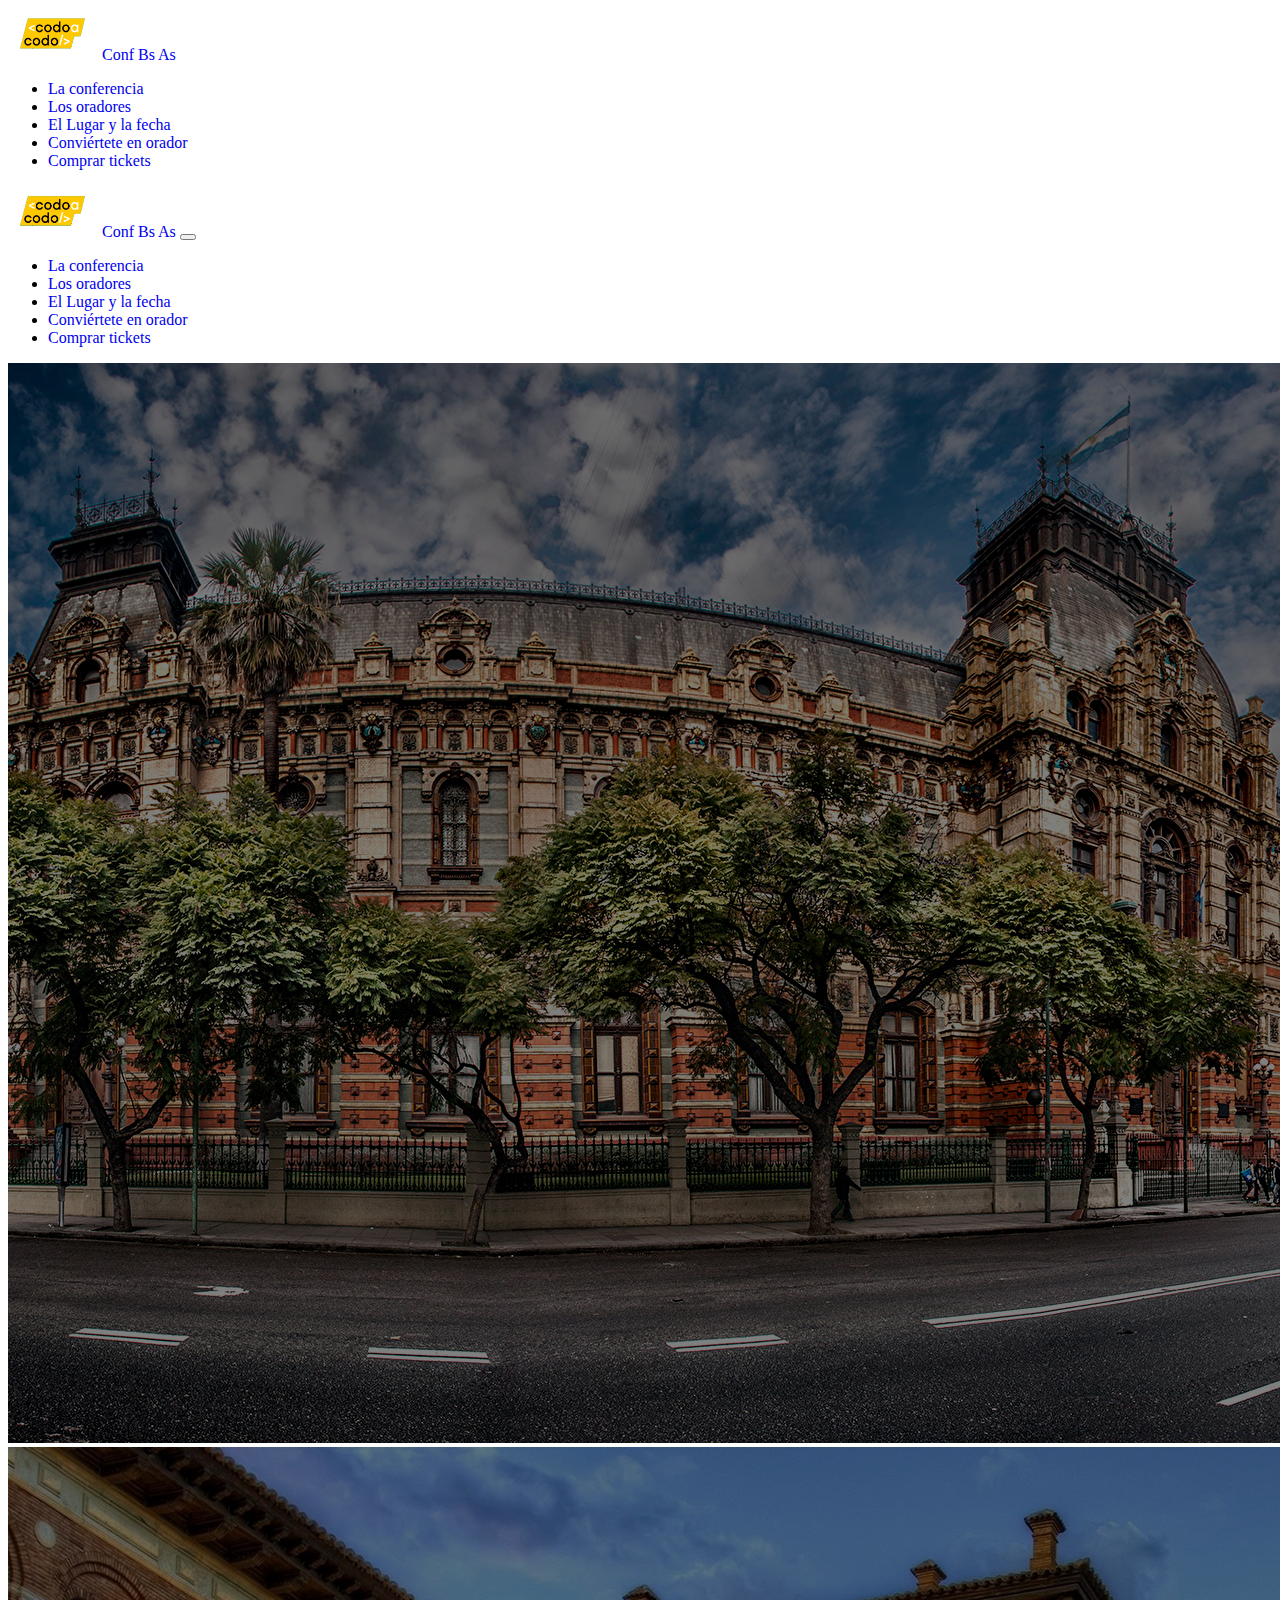
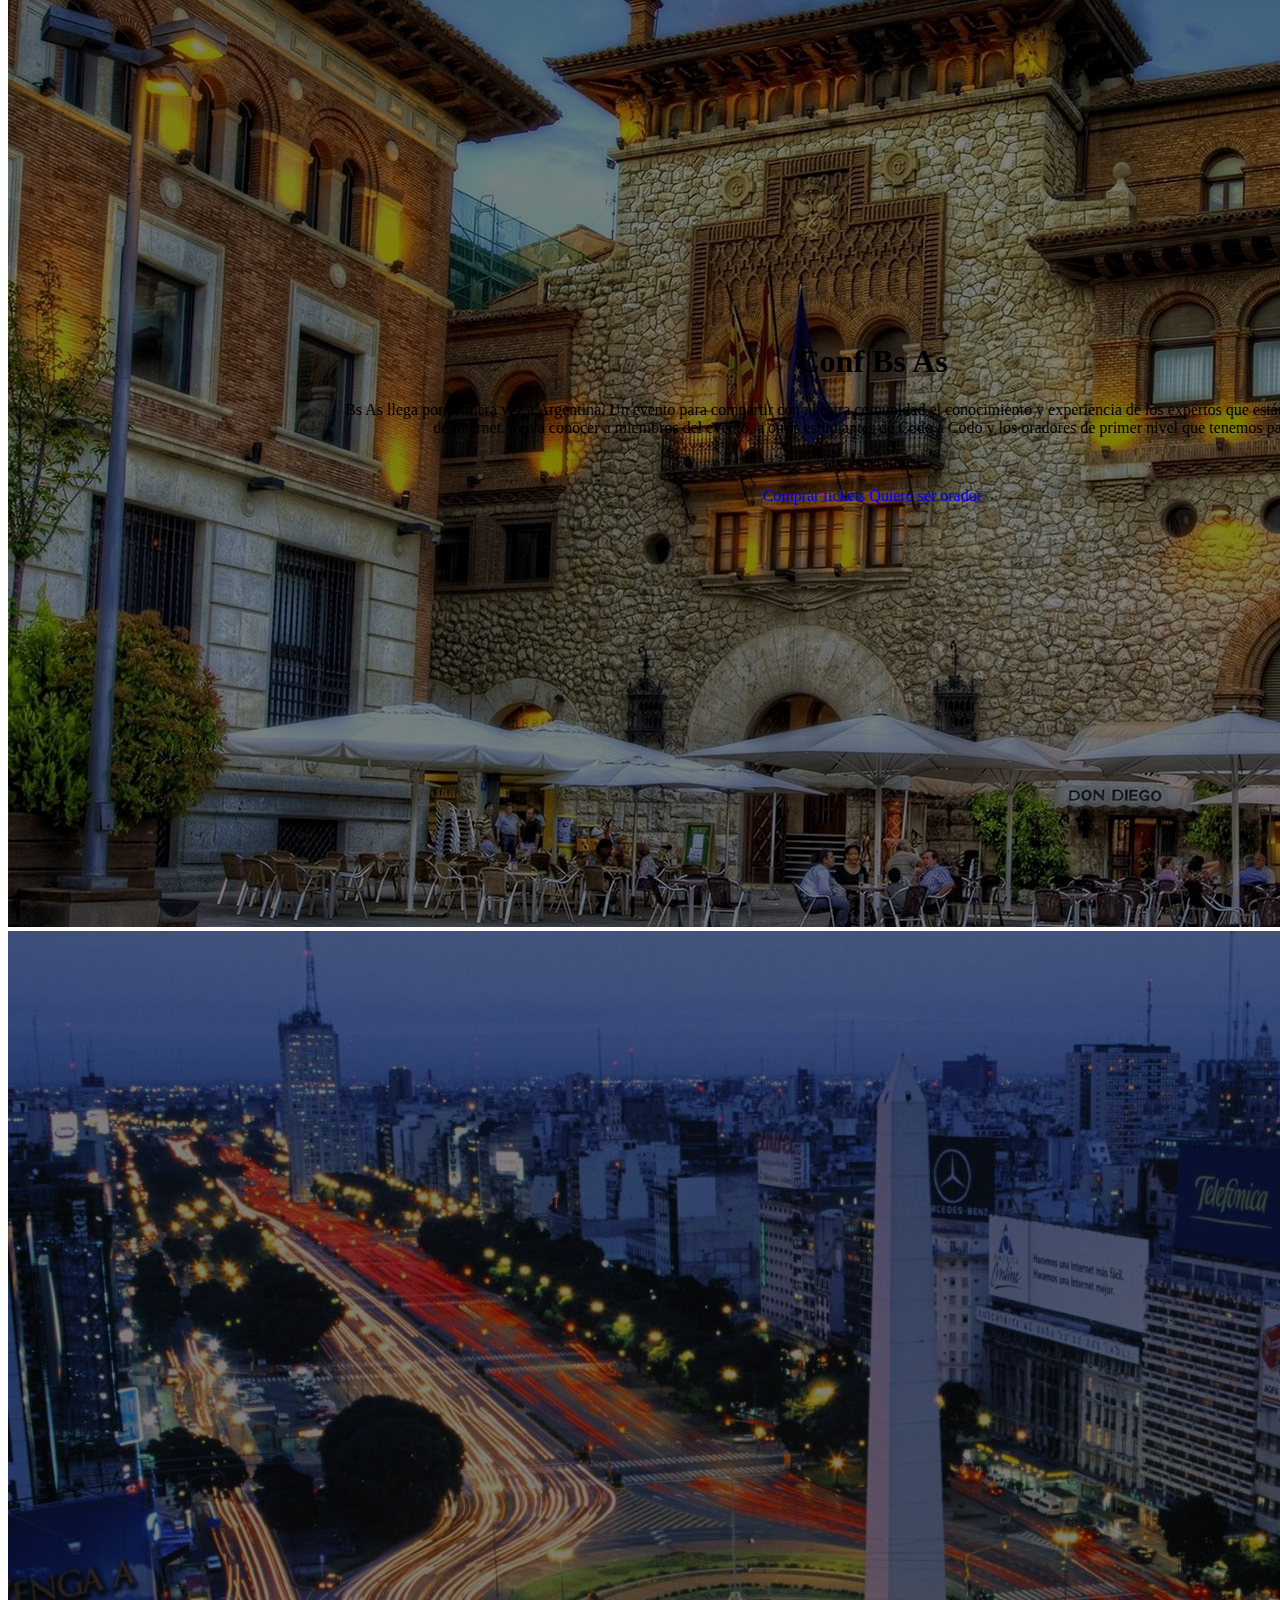
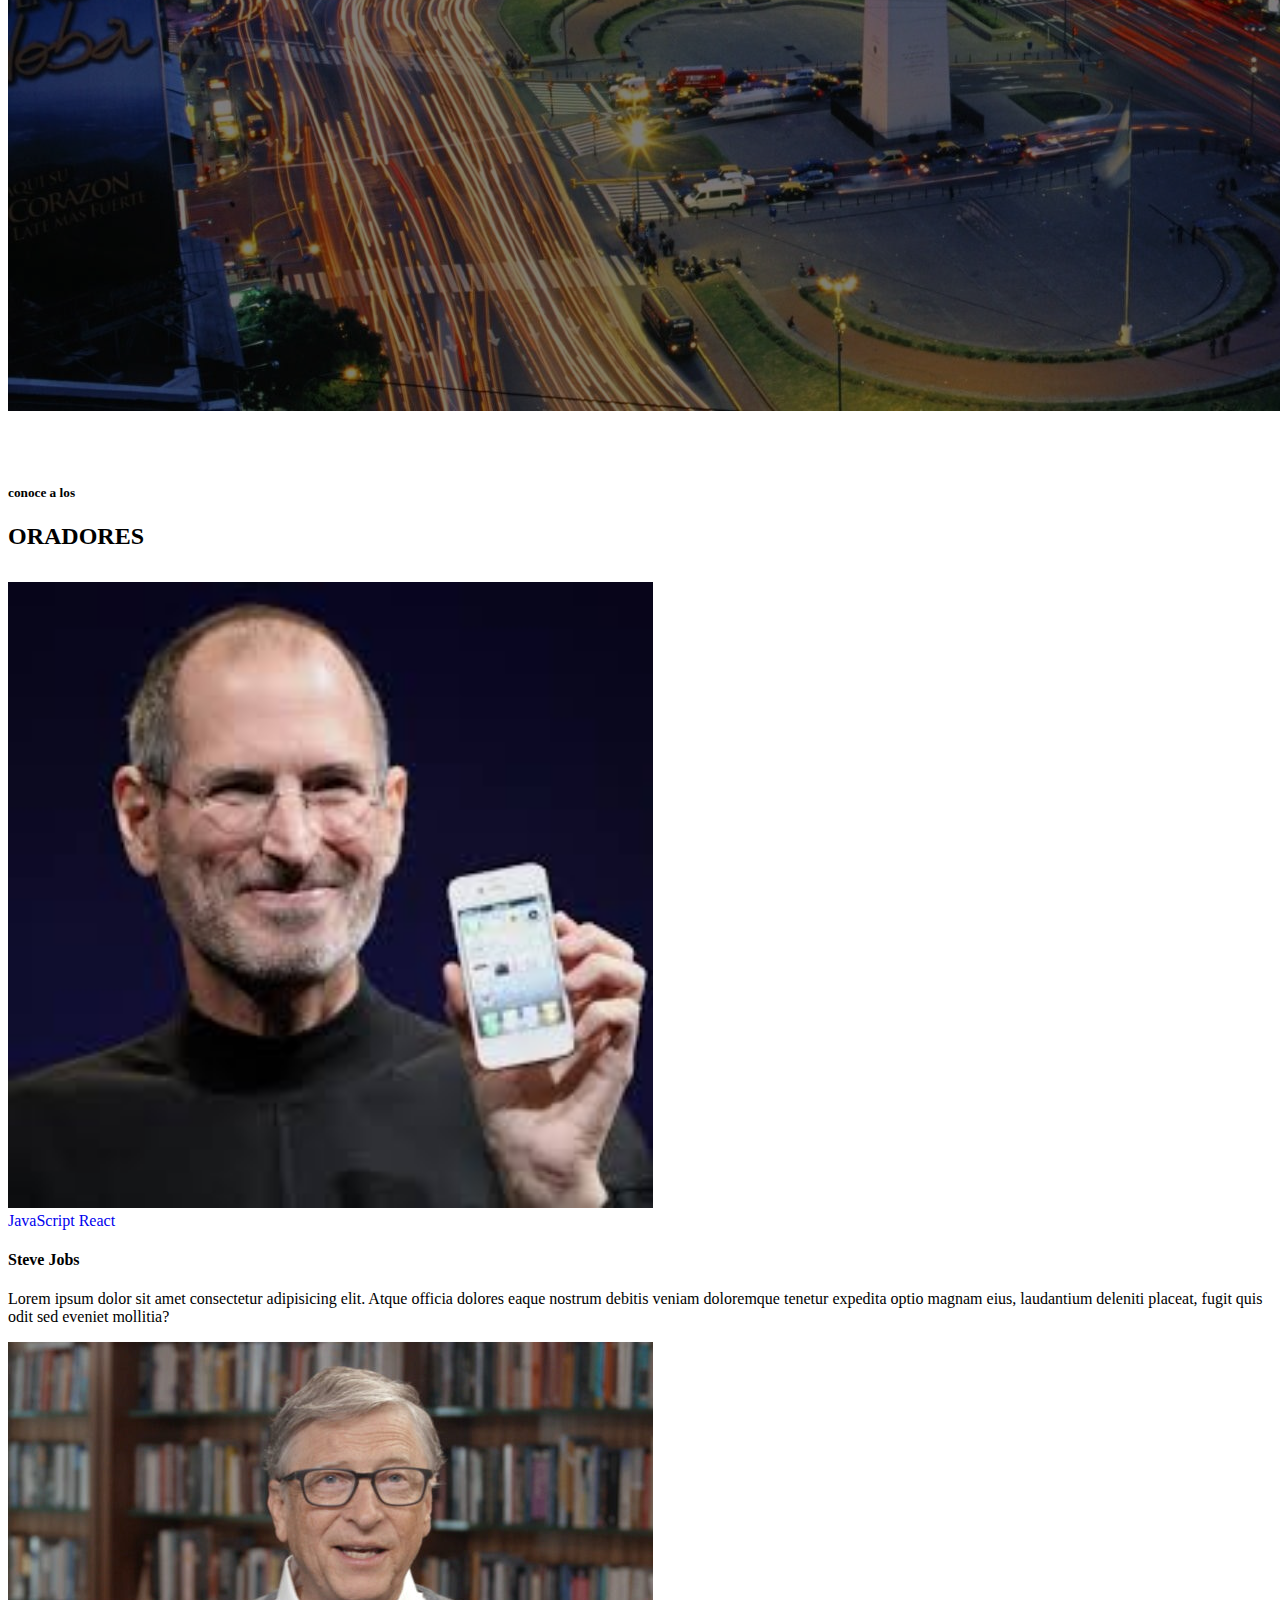
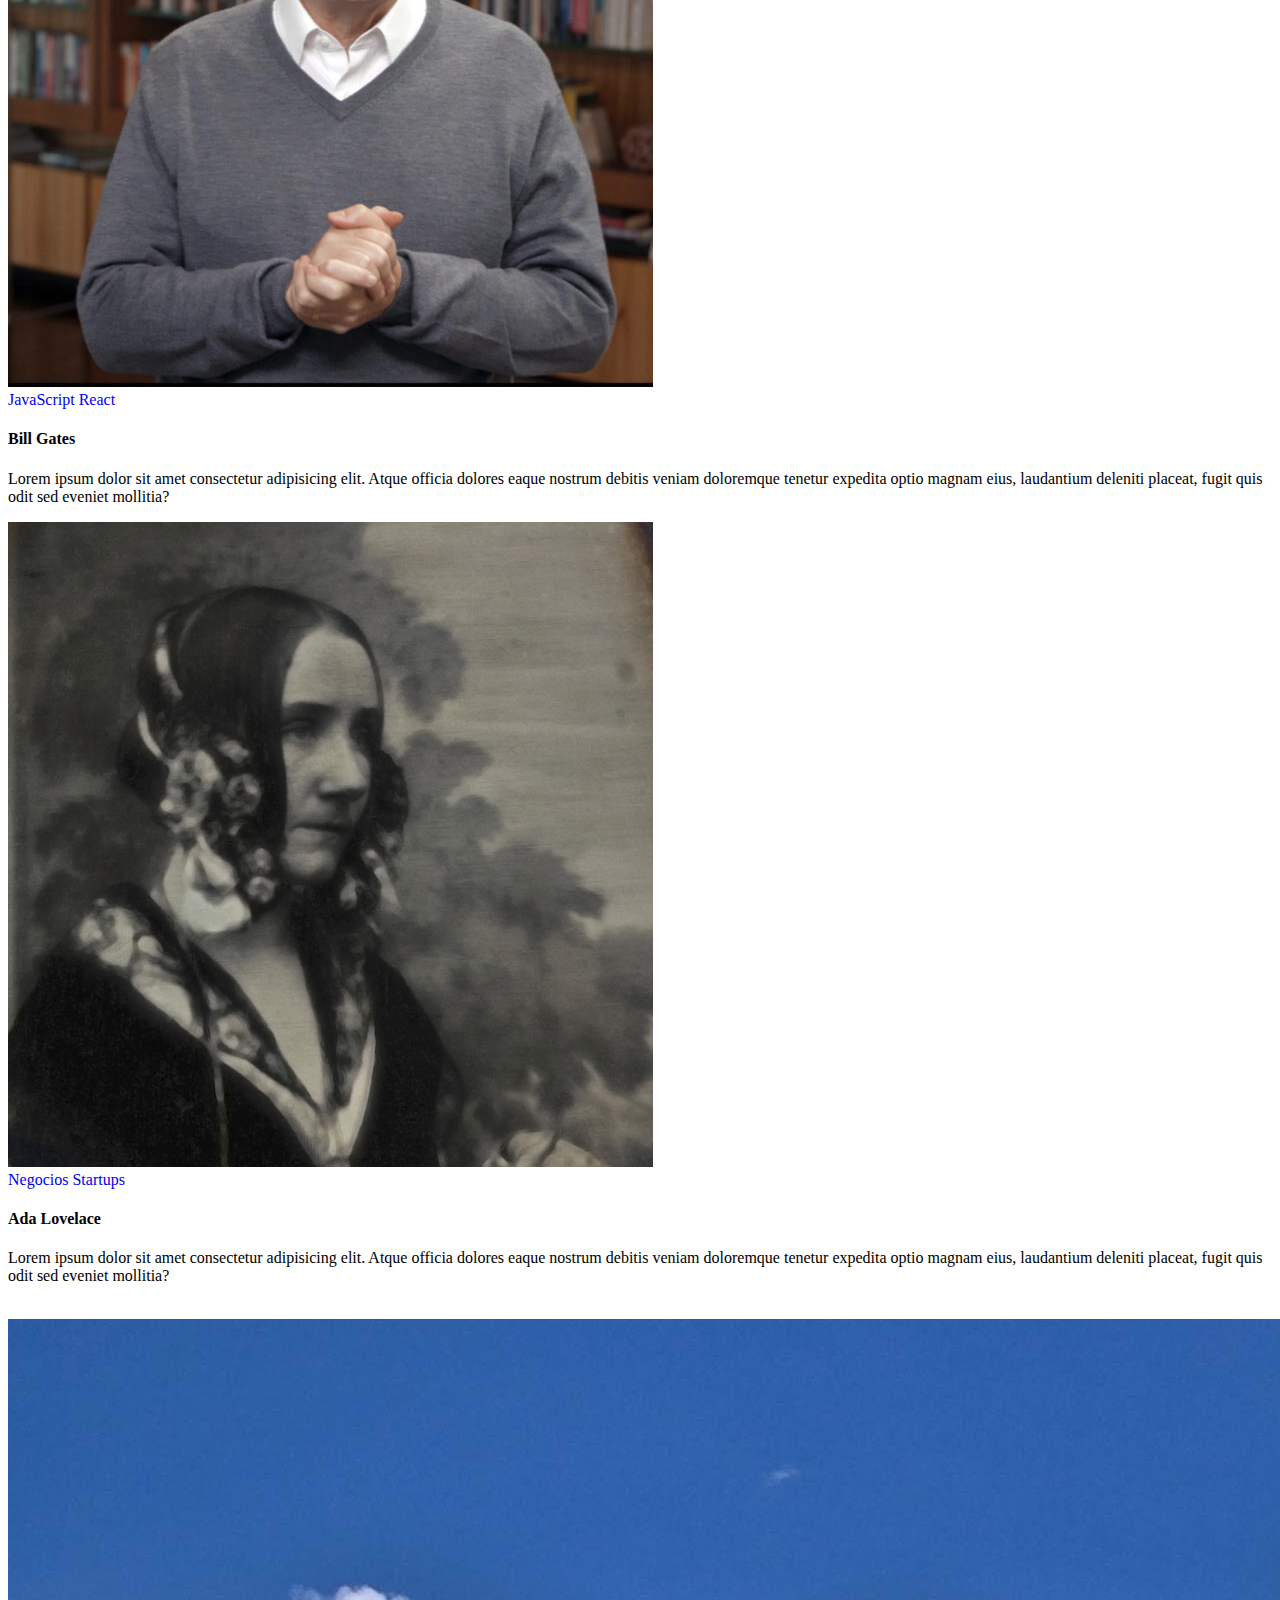
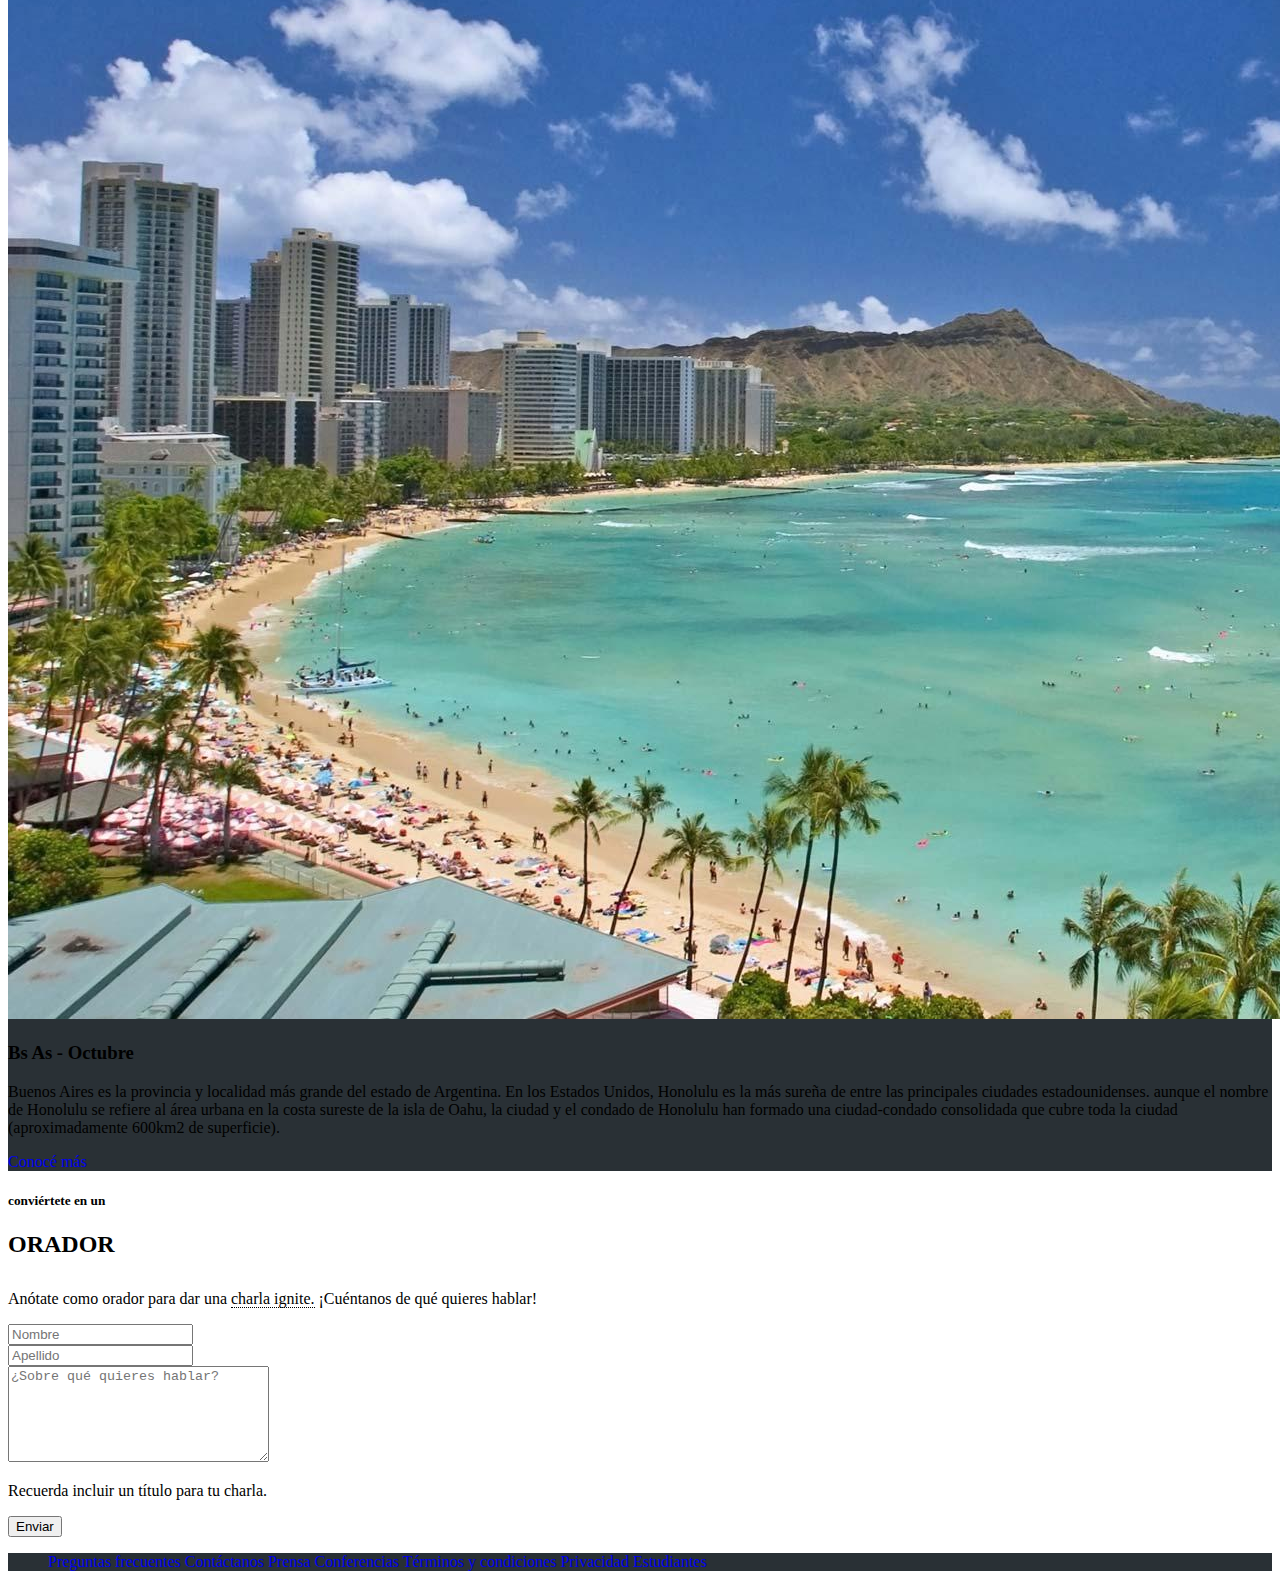
<file: index.html>
<!DOCTYPE html>
<html lang="en">
  <head>
    <meta charset="UTF-8" />
    <meta http-equiv="X-UA-Compatible" content="IE=edge" />
    <meta name="viewport" content="width=device-width, initial-scale=1.0" />
    <link rel="stylesheet" href="Css/Style.css" />
    <link
      href="https://cdn.jsdelivr.net/npm/bootstrap@5.3.0-alpha2/dist/css/bootstrap.min.css"
      rel="stylesheet"
      integrity="sha384-aFq/bzH65dt+w6FI2ooMVUpc+21e0SRygnTpmBvdBgSdnuTN7QbdgL+OapgHtvPp"
      crossorigin="anonymous"
    />
    <title>CaC Integrador</title>
  </head>
  <body>
    <nav class="navbar navbar-expand-lg bg-body-tertiary d-none d-lg-block " data-bs-theme="dark"> 
      <div class="container-fluid">
        <a class="navbar-brand" href="#">
          <img
            src="Img/codoacodo.png"
            alt="Codo a Codo Logo"
            width="90"
            class="img-fluid"
          />
          <span class=""> Conf Bs As </span>
        </a>

        <div
          class="justify-content-end"
          id="navbarSupportedContent"
        >
          <div class="px-4">
            <ul class="navbar-nav ml-auto">
              <li class="nav-item">
                <a class="nav-link active" aria-current="page" href="#conferenciapag"
                  >La conferencia</a
                >
              </li>
              <li class="nav-item">
                <a class="nav-link" href="#oradorespag">Los oradores</a>
              </li>
              <li class="nav-item">
                <a class="nav-link" href="#lugarpag">El Lugar y la fecha</a>
              </li>
              <li class="nav-item">
                <a class="nav-link" href="#anotatepag">Conviértete en orador</a>
              </li>
              <li class="nav-item">
                <a class="nav-link text-success" href="compraticket.html">Comprar tickets</a>
              </li>
            </ul>
          </div>
        </div>
      </div>
    </nav>

    <nav class="navbar navbar-expand-lg bg-body-tertiary fixed-topd-block d-lg-none sticky-top" data-bs-theme="dark"> 
      <div class="container-fluid">
        <a class="navbar-brand" href="#">
          <img
            src="Img/codoacodo.png"
            alt="Codo a Codo Logo"
            width="90"
            class="img-fluid"
          />
          <span class=""> Conf Bs As </span>
        </a>
        <button
          class="navbar-toggler"
          type="button"
          data-bs-toggle="collapse"
          data-bs-target="#navbarSupportedContent"
          aria-controls="navbarSupportedContent"
          aria-expanded="false"
          aria-label="Toggle navigation"
        >
          <span class="navbar-toggler-icon"></span>
        </button>
        <div
          class="collapse navbar-collapse justify-content-end"
          id="navbarSupportedContent"
        >
          <div class="px-4">
            <ul class="navbar-nav ml-auto">
              <li class="nav-item">
                <a class="nav-link active" aria-current="page" href="#conferenciapag"
                  >La conferencia</a
                >
              </li>
              <li class="nav-item">
                <a class="nav-link" href="#oradorespag">Los oradores</a>
              </li>
              <li class="nav-item">
                <a class="nav-link" href="#lugarpag">El Lugar y la fecha</a>
              </li>
              <li class="nav-item">
                <a class="nav-link" href="#anotatepag">Conviértete en orador</a>
              </li>
              <li class="nav-item">
                <a class="nav-link text-success" href="compraticket.html">Comprar tickets</a>
              </li>
            </ul>
          </div>
        </div>
      </div>
    </nav>

    <div class="contenedor" id="conferenciapag">
      <div
        id="carouselExampleSlidesOnly"
        class="carousel slide"
        data-bs-ride="carousel"
      >
        <div class="carousel-inner">
          <div class="carousel-item active" data-bs-interval="7000">
            <img
              src="Img/ba1.jpg"
              class="d-block w-100 oscurecer-img"
              alt="Paisaje urbano de Bueno Aires"
            />
          </div>
          <div class="carousel-item" data-bs-interval="7000">
            <img
              src="Img/ba2.jpg"
              class="d-block w-100 oscurecer-img"
              alt="Paisaje urbano de Bueno Aires"
            />
          </div>
          <div class="carousel-item" data-bs-interval="7000">
            <img
              src="Img/ba3.jpg"
              class="d-block w-100 oscurecer-img"
              alt="Paisaje urbano de Bueno Aires"
            />
          </div>
        </div>
      </div>

      <div class="container-fluid margenp row">
        <div class="text-white text-end cderecha col-12">
          <span>
            <h1>Conf Bs As</h1>
            <p class="d-inline-block col-md-6">
              Bs As llega por primera vez a Argentina. Un evento para compartir
              con nuestra comunidad el conocimiento y experiencia de los
              expertos que están creando el futuro de internet. Ven a conocer a
              miembros del evento, a otros estudiantes de Codo a Codo y los
              oradores de primer nivel que tenemos para ti.
            </p>
            <p>¡Te esperamos!</p>
            <div class="container-fluid p-0">
              <a class="btn btn-success float-end ms-2 mb-2" href="compraticket.html">Comprar tickets</a>
              <a
                href="#anotatepag"
                class="bg-dark bg-opacity-75 btn btn-outline-light float-end"
                >Quiero ser orador</a
              >
            </div>
          </span>
        </div>
      </div>
    </div>

    <div class="container-fluid" id="oradorespag">
      <h5 class="text-center text-uppercase fw-light">conoce a los</h5>
      <h2 class="text-center toradores">oradores</h2>
    </div>

    <div class="container">
      <div class="row">
        <div class="col-12 col-md-4 px-4 p-3 border">
          <img
            class="img-fluid rounded"
            width="645px"
            src="Img/steve.jpg"
            alt="Retrato de Steve Jobs"
          />
          <div>
            <a
              class="bg-warning text-black rounded px-2"
              href="404.html"
              >JavaScript</a
            >
            <a
              class="bg-primary text-white rounded px-2"
              href="404.html"
              >React</a
            >
            <h4>Steve Jobs</h4>
            <p>
              Lorem ipsum dolor sit amet consectetur adipisicing elit. Atque
              officia dolores eaque nostrum debitis veniam doloremque tenetur
              expedita optio magnam eius, laudantium deleniti placeat, fugit
              quis odit sed eveniet mollitia?
            </p>
          </div>
        </div>

        <div class="col-12 col-md-4 px-4 p-3 border">
          <img class="img-fluid rounded" src="Img/bill.jpg" alt="Retrato de Bill Gates" />
          <div>
            <a
              class="bg-warning text-black rounded px-2"
              href="404.html"
              >JavaScript</a
            >
            <a
              class="bg-primary text-white rounded px-2"
              href="404.html"
              >React</a
            >
            <h4>Bill Gates</h4>
            <p>
              Lorem ipsum dolor sit amet consectetur adipisicing elit. Atque
              officia dolores eaque nostrum debitis veniam doloremque tenetur
              expedita optio magnam eius, laudantium deleniti placeat, fugit
              quis odit sed eveniet mollitia?
            </p>
          </div>
        </div>

        <div class="col-12 col-md-4 px-4 p-3 border">
          <img class="img-fluid rounded" src="Img/ada.jpeg" alt="Retrato de Ada Lovelace" />
          <div>
            <a
              class="bg-secondary text-white rounded px-2"
              href="404.html"
              >Negocios</a
            >
            <a
              class="bg-danger text-white rounded px-2"
              href="404.html"
              >Startups</a
            >
            <h4>Ada Lovelace</h4>
            <p>
              Lorem ipsum dolor sit amet consectetur adipisicing elit. Atque
              officia dolores eaque nostrum debitis veniam doloremque tenetur
              expedita optio magnam eius, laudantium deleniti placeat, fugit
              quis odit sed eveniet mollitia?
            </p>
          </div>
        </div>
      </div>
    </div>

  </br>

    <div class="container-fluid contenedor2 m-0 p-0 mb-4 row" id="lugarpag">
      <img src="Img/honolulu.jpg" class="img-fluid col-12 col-md-6 p-0" alt="Paisaje de ciudad de Honolulu">
      <div class="p-4 text-white  col-12 col-md-6 m-0">
        
          <h3>Bs As - Octubre</h3>
          <p class="d-inline-block">
            Buenos Aires es la provincia y localidad más grande del estado de Argentina. En los Estados Unidos, Honolulu es la más sureña de entre las principales ciudades estadounidenses. aunque el nombre de Honolulu se refiere al área urbana en la costa sureste de la isla de Oahu, la ciudad y el condado de Honolulu han formado una ciudad-condado consolidada que cubre toda la ciudad (aproximadamente 600km2 de superficie).
          </p>
          <div class="container-fluid p-0">
            <a class="bg-dark bg-opacity-75 btn btn-outline-light" href="404.html">Conocé más</a>

          </div>
        
      </div>
    </div>

    <div class="container-fluid" id="anotatepag">
      <h5 class="text-center text-uppercase fw-light">conviértete en un</h5>
      <h2 class="text-center toradores">orador</h2>
      <p class="mb-4 text-center"> Anótate como orador para dar una <span class="subpunto">charla ignite.</span> ¡Cuéntanos de qué quieres hablar!</p>
    </div>

    <div class="container-fluid mb-3">
      <div class="col-12 col-md-6 mx-auto">
          <form class="container-fluid">
              <div class="row">
                  <div class="col-12 col-md-6 mb-3">
                      <input type="text" class="form-control" placeholder="Nombre">
                  </div>
                  <div class="col-12 col-md-6 mb-3">
                      <input type="text" class="form-control" placeholder="Apellido">
                  </div>
              </div>
              <div class="row">
                  <div class="col-12"><textarea class="form-control mb-1" cols="30" rows="6" placeholder="¿Sobre qué quieres hablar?"></textarea></div>
              </div>
              <div class="row">
                  <p class="fs-6 mb-3 text-secondary-emphasis">Recuerda incluir un título para tu charla.</p>
              </div>
              <div class="row text-center">
                  <div class="col-12">
                      <button type="reset" class="btn btn-success w-100">Enviar</button>
                  </div>
              </div>
          </form>
      </div>
  </div>

  <footer class="container-fluid contenedor2 p-1 ">
     <ul class="container-fluid row pt-3">
      <a class="col-6 col-md-1 mx-auto text-white text-center mb-3  " href="404.html">Preguntas frecuentes</a>
      <a class="col-6 col-md-1 mx-auto text-white text-center mb-3  " href="404.html">Contáctanos</a>
      <a class="col-6 col-md-1 mx-auto text-white text-center mb-3  " href="404.html">Prensa</a>
      <a class="col-6 col-md-1 mx-auto text-white text-center mb-3  " href="404.html">Conferencias</a>
      <a class="col-6 col-md-1 mx-auto text-white text-center mb-3  " href="404.html">Términos y condiciones</a>
      <a class="col-6 col-md-1 mx-auto text-white text-center mb-3  " href="404.html">Privacidad</a>
      <a class="col-6 col-md-1 mx-auto text-white text-center mb-3  " href="404.html">Estudiantes</a>
     </ul>
  </footer>
  

    <script
      src="https://cdn.jsdelivr.net/npm/bootstrap@5.3.0-alpha3/dist/js/bootstrap.bundle.min.js"
      integrity="sha384-ENjdO4Dr2bkBIFxQpeoTz1HIcje39Wm4jDKdf19U8gI4ddQ3GYNS7NTKfAdVQSZe"
      crossorigin="anonymous"
    ></script>
  </body>
</html>
</file>
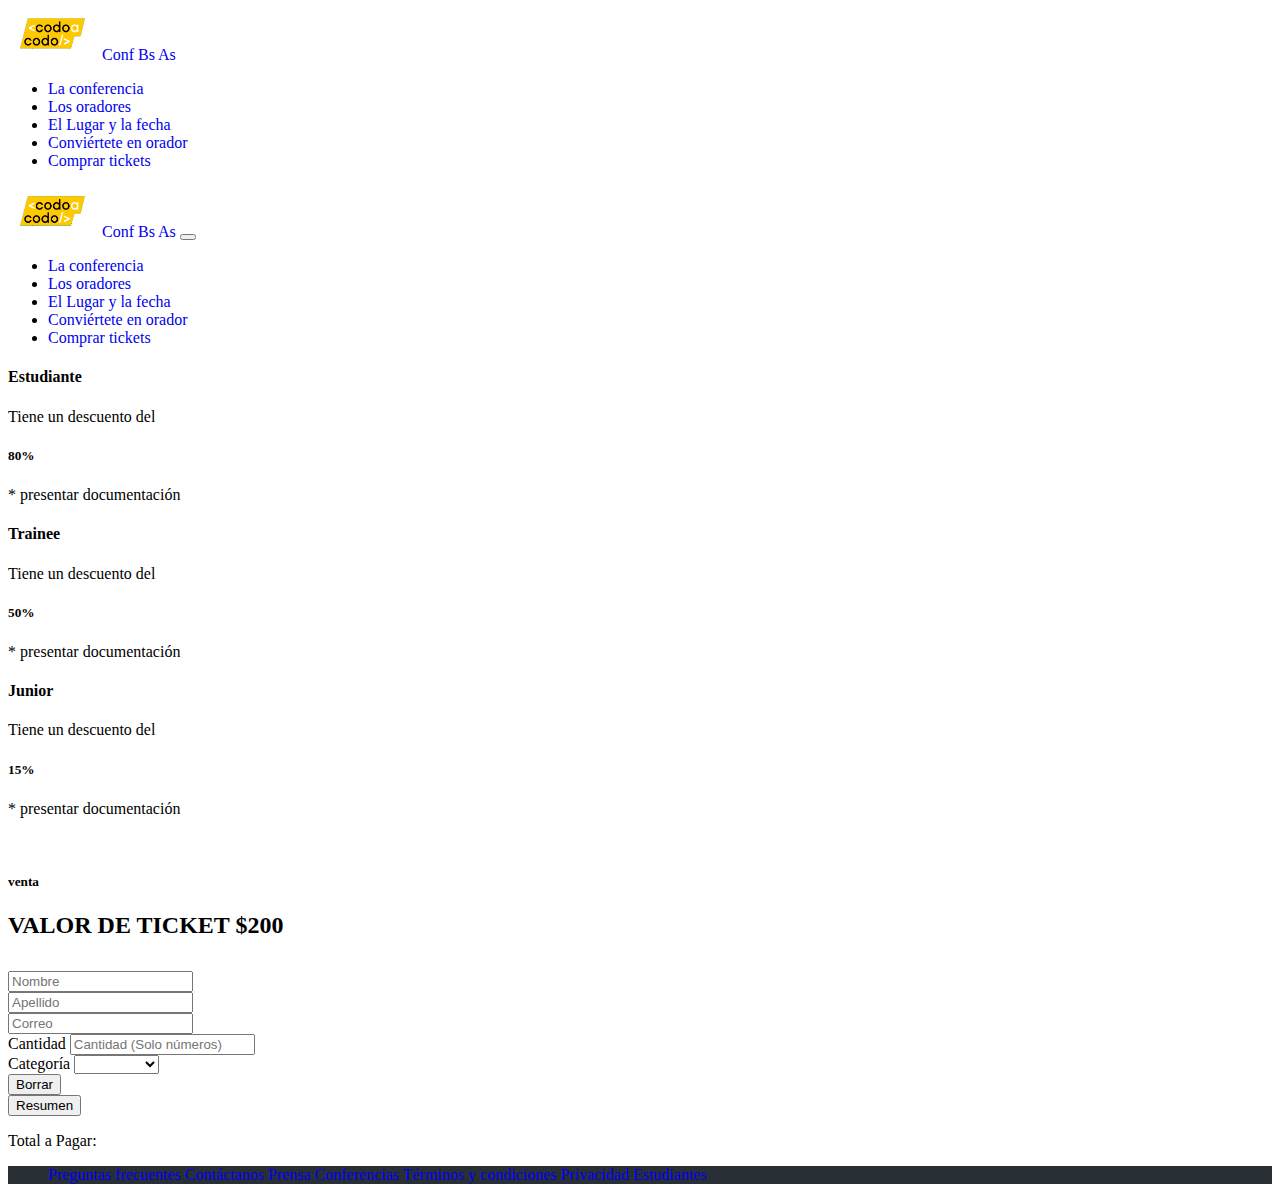
<file: compraticket.html>
<!DOCTYPE html>
<html lang="en">
  <head>
    <meta charset="UTF-8" />
    <meta http-equiv="X-UA-Compatible" content="IE=edge" />
    <meta name="viewport" content="width=device-width, initial-scale=1.0" />
    <link rel="stylesheet" href="Css/Style.css" />
    <link
      href="https://cdn.jsdelivr.net/npm/bootstrap@5.3.0-alpha2/dist/css/bootstrap.min.css"
      rel="stylesheet"
      integrity="sha384-aFq/bzH65dt+w6FI2ooMVUpc+21e0SRygnTpmBvdBgSdnuTN7QbdgL+OapgHtvPp"
      crossorigin="anonymous"
    />
    <title>CaC - Comprar Tickets</title>
  </head>
  <body>
    <nav class="navbar navbar-expand-lg bg-body-tertiary d-none d-lg-block " data-bs-theme="dark"> 
      <div class="container-fluid">
        <a class="navbar-brand" href="#">
          <img
            src="Img/codoacodo.png"
            alt="Codo a Codo Logo"
            width="90"
            class="img-fluid"
          />
          <span class=""> Conf Bs As </span>
        </a>

        <div
          class="justify-content-end"
          id="navbarSupportedContent"
        >
          <div class="px-4">
            <ul class="navbar-nav ml-auto">
              <li class="nav-item">
                <a class="nav-link active" aria-current="page" href="index.html#conferenciapag"
                  >La conferencia</a
                >
              </li>
              <li class="nav-item">
                <a class="nav-link" href="index.html#oradorespag">Los oradores</a>
              </li>
              <li class="nav-item">
                <a class="nav-link" href="index.html#lugarpag">El Lugar y la fecha</a>
              </li>
              <li class="nav-item">
                <a class="nav-link" href="index.html#anotatepag">Conviértete en orador</a>
              </li>
              <li class="nav-item">
                <a class="nav-link text-success" href="compraticket.html">Comprar tickets</a>
              </li>
            </ul>
          </div>
        </div>
      </div>
    </nav>

    <nav class="navbar navbar-expand-lg bg-body-tertiary fixed-topd-block d-lg-none sticky-top" data-bs-theme="dark"> 
      <div class="container-fluid">
        <a class="navbar-brand" href="#">
          <img
            src="Img/codoacodo.png"
            alt="Codo a Codo Logo"
            width="90"
            class="img-fluid"
          />
          <span class=""> Conf Bs As </span>
        </a>
        <button
          class="navbar-toggler"
          type="button"
          data-bs-toggle="collapse"
          data-bs-target="#navbarSupportedContent"
          aria-controls="navbarSupportedContent"
          aria-expanded="false"
          aria-label="Toggle navigation"
        >
          <span class="navbar-toggler-icon"></span>
        </button>
        <div
          class="collapse navbar-collapse justify-content-end"
          id="navbarSupportedContent"
        >
          <div class="px-4">
            <ul class="navbar-nav ml-auto">
              <li class="nav-item">
                <a class="nav-link active" aria-current="page" href="index.html#conferenciapag"
                  >La conferencia</a
                >
              </li>
              <li class="nav-item">
                <a class="nav-link" href="index.html#oradorespag">Los oradores</a>
              </li>
              <li class="nav-item">
                <a class="nav-link" href="index.html#lugarpag">El Lugar y la fecha</a>
              </li>
              <li class="nav-item">
                <a class="nav-link" href="index.html#anotatepag">Conviértete en orador</a>
              </li>
              <li class="nav-item">
                <a class="nav-link text-success" href="compraticket.html">Comprar tickets</a>
              </li>
            </ul>
          </div>
        </div>
      </div>
    </nav>

    <div class="container mt-5">
      <div class="row d-flex justify-content-center ">
        <div class="col-10 col-md-3 mx-2 border border-primary my-2">
          <div>
            <h4 class="text-center pt-3 pb-3 ">Estudiante</h4>
            <p class="text-center">
              Tiene un descuento del
            </p>
            <h5 class="text-center ">80%</h5>
            <p class="text-center pt-2 pb-2 fw-light">* presentar documentación</p>
          </div>
        </div>

        <div class="col-10 col-md-3 mx-2 border border-success my-2">
          <div>
            <h4 class="text-center pt-3 pb-3">Trainee</h4>
            <p class="text-center">
              Tiene un descuento del
            </p>
            <h5 class="text-center ">50%</h5>
            <p class="text-center pt-2 pb-2 fw-light">* presentar documentación</p>
          </div>
        </div>

        <div class="col-10 col-md-3 mx-2 border border-warning my-2">
          <div>
            <h4  class="text-center pt-3 pb-3">Junior</h4>
            <p class="text-center">
              Tiene un descuento del
            </p>
            <h5 class="text-center ">15%</h5>
            <p class="text-center pt-2 pb-2 fw-light">* presentar documentación</p>
          </div>
        </div>
      </div>
    </div>

  </br>

    <div class="container-fluid" id="anotatepag">
      <h5 class="text-center text-uppercase fw-light">venta</h5>
      <h2 class="text-center toradores">valor de ticket $200</h2>
    </div>

    <div class="container-fluid mb-3" id="descuentoForm">
      <div class="col-12 col-md-6 mx-auto">
          <form class="container-fluid">
              <div class="row">
                  <div class="col-12 col-md-6 mb-3">
                      <input type="text" class="form-control" placeholder="Nombre">
                  </div>
                  <div class="col-12 col-md-6 mb-3">
                      <input type="text" class="form-control" placeholder="Apellido">
                  </div>
                  <div class="col-12 mb-3">
                    <input type="text" class="form-control" placeholder="Correo">
                </div>
                
                <div class="col-12 col-md-6 mb-3" id="cantidadEntradas">
                  <label class="mb-1" for="Cantidad">Cantidad</label>
                  <input type="number" id="cantidad" min="1" class="form-control" placeholder="Cantidad (Solo números)">
              </div>
              
              <div class="col-12 col-md-6 mb-3">
                <label class="mb-1" for="miCategoria">Categoría</label>
                <select class="form-select" aria-label=".form-select-lg" id="miCategoria">
                  <option value="none" selected></option>
                  <option value="estudiante">Estudiante</option>
                  <option value="trainee">Trainee</option>
                  <option value="junior">Junior</option>
                </select>
              </div>
              </div>
                           
              <div class="row text-center">
                  <div class="col-12 col-md-6">
                      <button type="reset" class="btn btn-success w-100 mb-3">Borrar</button>
                  </div>
                  <div class="col-12 col-md-6">
                    <button type="submit" class="btn btn-success w-100 mb-3" >Resumen</button>
                </div>
              </div>
              <div class="col-12 bg-info rounded-1" id="total-container">
                  <p class="pt-2 pb-2 ps-3">Total a Pagar:<span class="ps-3" id="resultado"></span></p>

            </div>
          </form>
      </div>
    </div>


  <footer class="container-fluid contenedor2 p-1">
     <ul class="container-fluid row pt-3">
      <a class="col-6 col-md-1 mx-auto text-white text-center mb-3  " href="404.html">Preguntas frecuentes</a>
      <a class="col-6 col-md-1 mx-auto text-white text-center mb-3  " href="404.html">Contáctanos</a>
      <a class="col-6 col-md-1 mx-auto text-white text-center mb-3  " href="404.html">Prensa</a>
      <a class="col-6 col-md-1 mx-auto text-white text-center mb-3  " href="404.html">Conferencias</a>
      <a class="col-6 col-md-1 mx-auto text-white text-center mb-3  " href="404.html">Términos y condiciones</a>
      <a class="col-6 col-md-1 mx-auto text-white text-center mb-3  " href="404.html">Privacidad</a>
      <a class="col-6 col-md-1 mx-auto text-white text-center mb-3  " href="404.html">Estudiantes</a>
     </ul>
    </footer>
   

    <script src="Js/CalculoScript.js"></script>
    <script
    src="https://cdn.jsdelivr.net/npm/bootstrap@5.3.0-alpha3/dist/js/bootstrap.bundle.min.js"
    integrity="sha384-ENjdO4Dr2bkBIFxQpeoTz1HIcje39Wm4jDKdf19U8gI4ddQ3GYNS7NTKfAdVQSZe"
    crossorigin="anonymous"
  ></script>
  </body>
</html>
</file>
<file: Css/Style.css>
body {
  overflow-x: hidden;
}

.ccentro {
  text-align: center;
}

.tlight {
  font-weight: 400 !important;
  text-transform: uppercase;
}

.toradores {
  text-transform: uppercase;
  margin-bottom: 1rem;
  padding-bottom: 1rem;
}

.contenedor2 {
  background-color: #293035;
}

.subpunto {
  border-bottom: 1px dotted;
}

a:link,
a:visited {
  text-decoration: none;
}

.h1404 {
  font-size: 8rem;
}

.h4404 {
  font-weight: bold;
}

@media (min-width: 768px) {
  .contenedor {
    position: relative;
    display: inline-block;
    text-align: center;
  }

  .cderecha {
    position: absolute;
    top: 50%;
    left: 45%;
    transform: translate(-50%, -50%);
  }

  .oscurecer-img {
    filter: brightness(50%);
  }
}

@media (max-width: 767px) {
  .contenedor {
    background-color: #293035;
    margin-bottom: 1rem;
    padding-bottom: 1rem;
  }
  div > span {
    text-align: center;
  }
}

.margenp {
  padding-top: 3rem !important;
  padding-right: 1rem !important;
  padding-left: 1rem !important;
}
</file>
